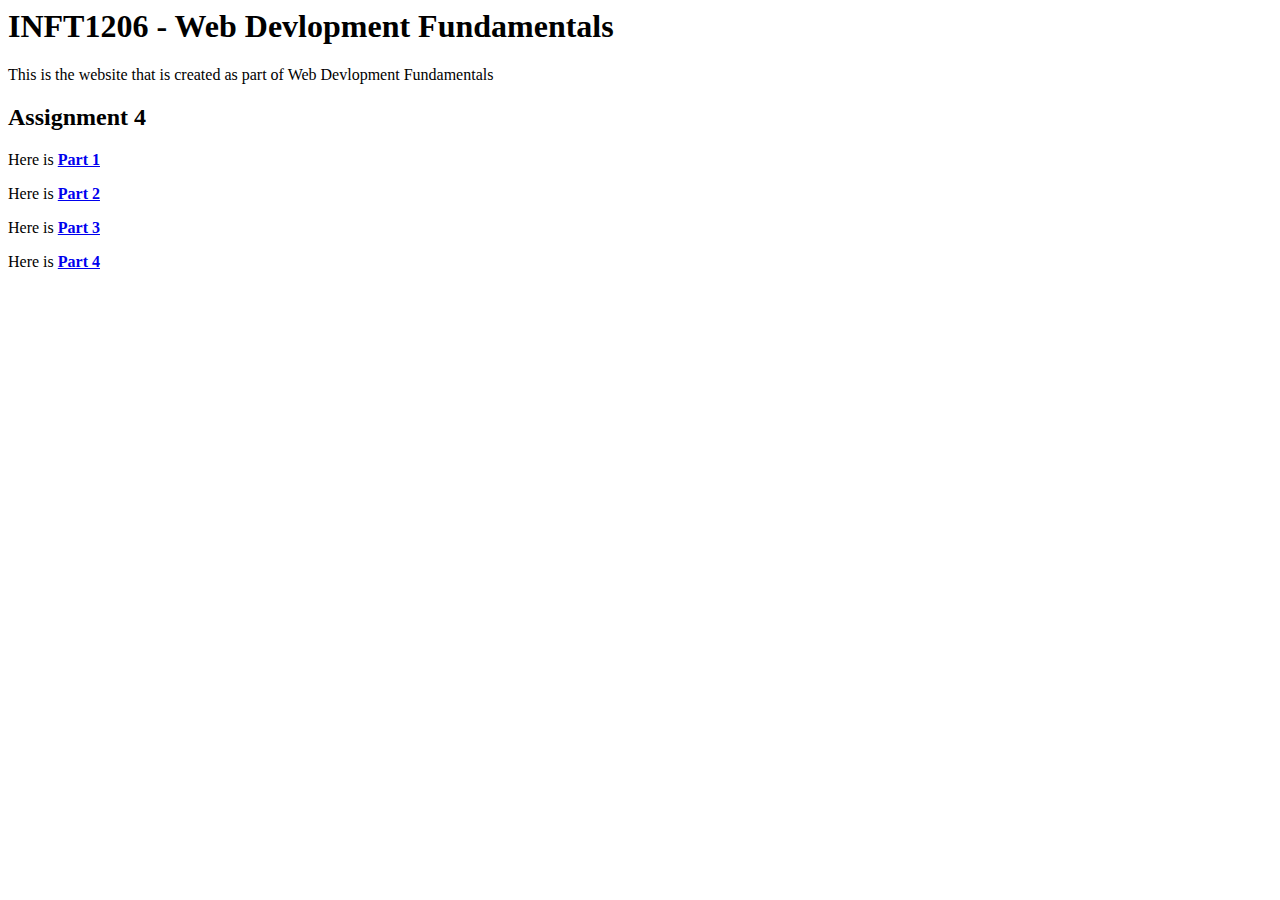
<file: index.html>
<html>
<head>
    <title>INFT1206 - Home Page</title>
</head>
<body>
<h1>INFT1206 - Web Devlopment Fundamentals</h1>

<p>This is the website that is created as part of Web Devlopment Fundamentals </p>

<p><h2>Assignment 4</h2></p>
<p> Here is <a href = "./assignment 4/part A/index.html" ><b>Part 1</b> </a> </p>
<p> Here is <a href = "./assignment 4/part B/index.html" ><b>Part 2</b> </a> </p>
<p> Here is <a href = "./assignment 4/part C/index.html" ><b>Part 3</b> </a> </p>
<p> Here is <a href = "./assignment 4/part D/index-finished.html" ><b>Part 4</b> </a> </p>

</body>
</html>
</file>
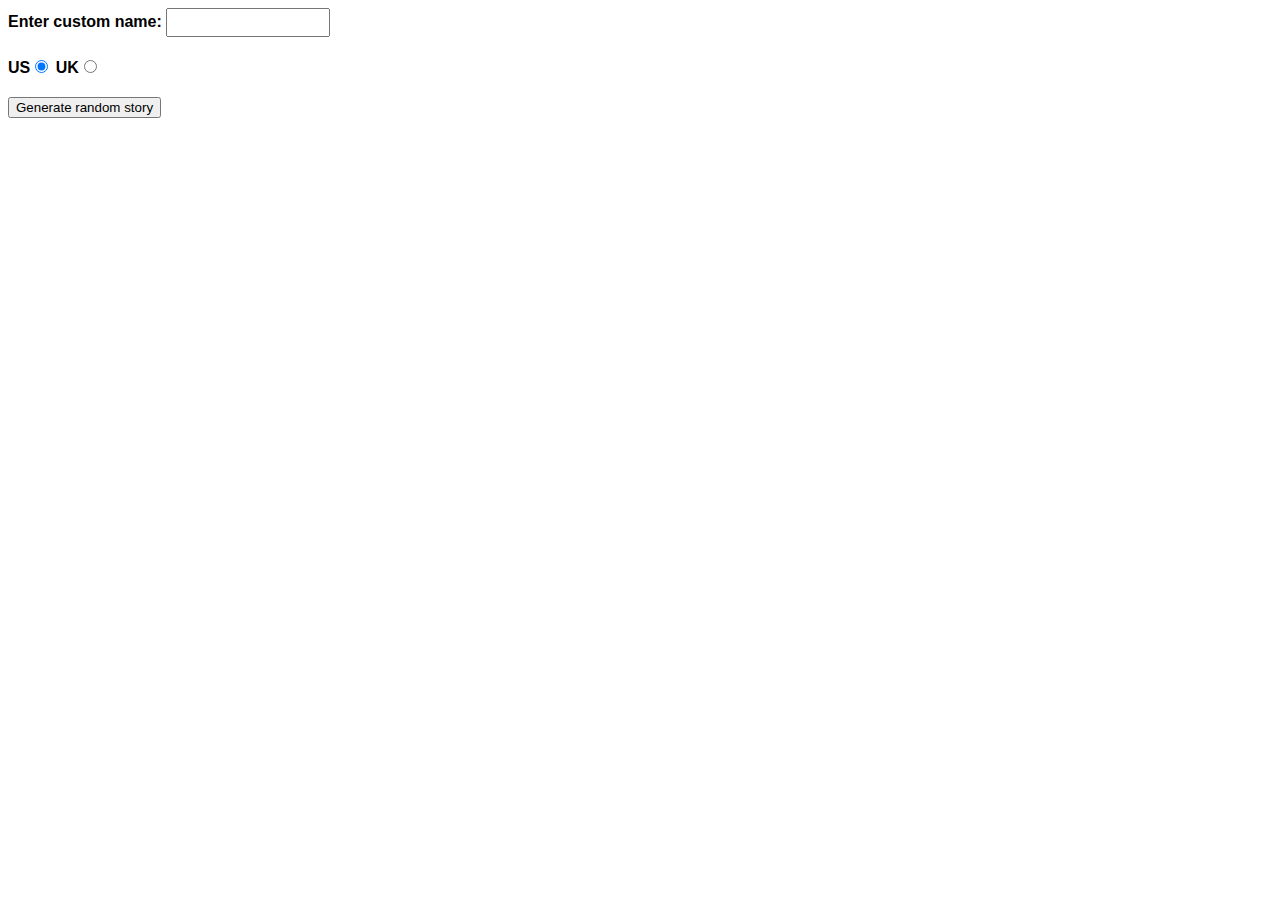
<file: assignment 4/part A/index.html>
<!--
Name: Shivam Patel
File: index.html
Date: 3 april 2025
Assignment 4 : part A
-->

<!DOCTYPE html>
<html lang="en-US">
  <head>
    <meta charset="utf-8" />
    <meta name="viewport" content="width=device-width" />

    <title>Silly story generator</title>

    <style>
      body {
        font-family: helvetica, sans-serif;
        width: 350px;
      }

      label {
        font-weight: bold;
      }

      div {
        padding-bottom: 20px;
      }

      input[type="text"] {
        padding: 5px;
        width: 150px;
      }

      p {
        background: #ffc125;
        color: #5e2612;
        padding: 10px;
        visibility: hidden;
      }
    </style>
  </head>

  <body>
    <div>
      <label for="customname">Enter custom name:</label>
      <input id="customname" type="text" placeholder="" />
    </div>
    <div>
      <label for="us">US</label
      ><input id="us" type="radio" name="ukus" value="us" checked />
      <label for="uk">UK</label
      ><input id="uk" type="radio" name="ukus" value="uk" />
    </div>
    <div>
      <button class="randomize">Generate random story</button>
    </div>
    <!-- Thanks a lot to Willy Aguirre for his help with the code for this assessment -->
    <p class="story"></p>
    <script src="main.js"></script>
  </body>
</html>
</file>
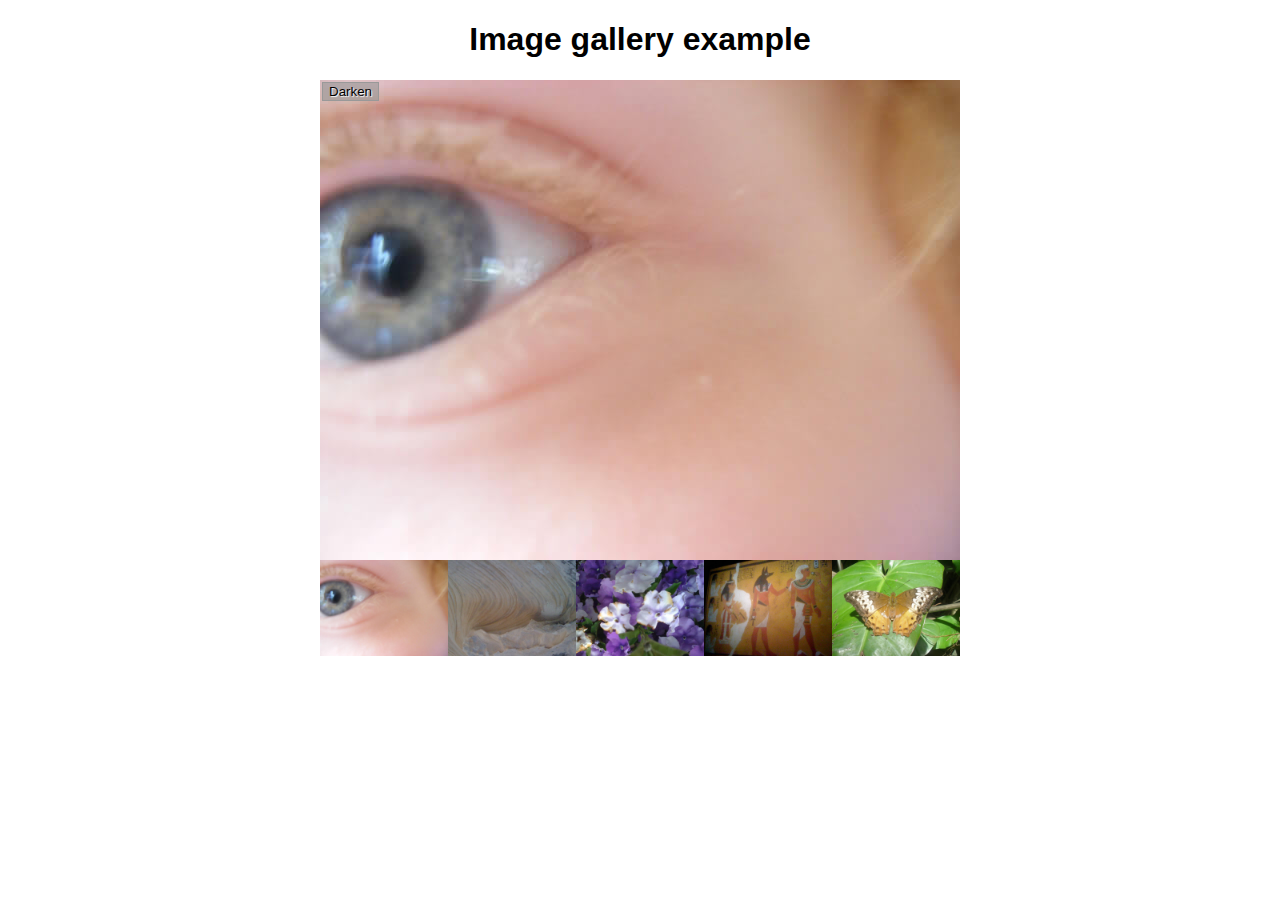
<file: assignment 4/part B/index.html>
<!DOCTYPE html>
<html lang="en-US">
  <head>
    <meta charset="utf-8">
    <meta name="viewport" content="width=device-width">
    <title>Image gallery</title>

    <link rel="stylesheet" href="style.css">
    
  </head>

  <body>
    <h1>Image gallery example</h1>

    <div class="full-img">
      <img class="displayed-img" src="images/pic1.jpg" alt="Closeup of a human eye">
      <div class="overlay"></div>
      <button class="dark">Darken</button>
    </div>

    <div class="thumb-bar">


    </div>
    <script src="main.js"></script>
  </body>
</html>
</file>
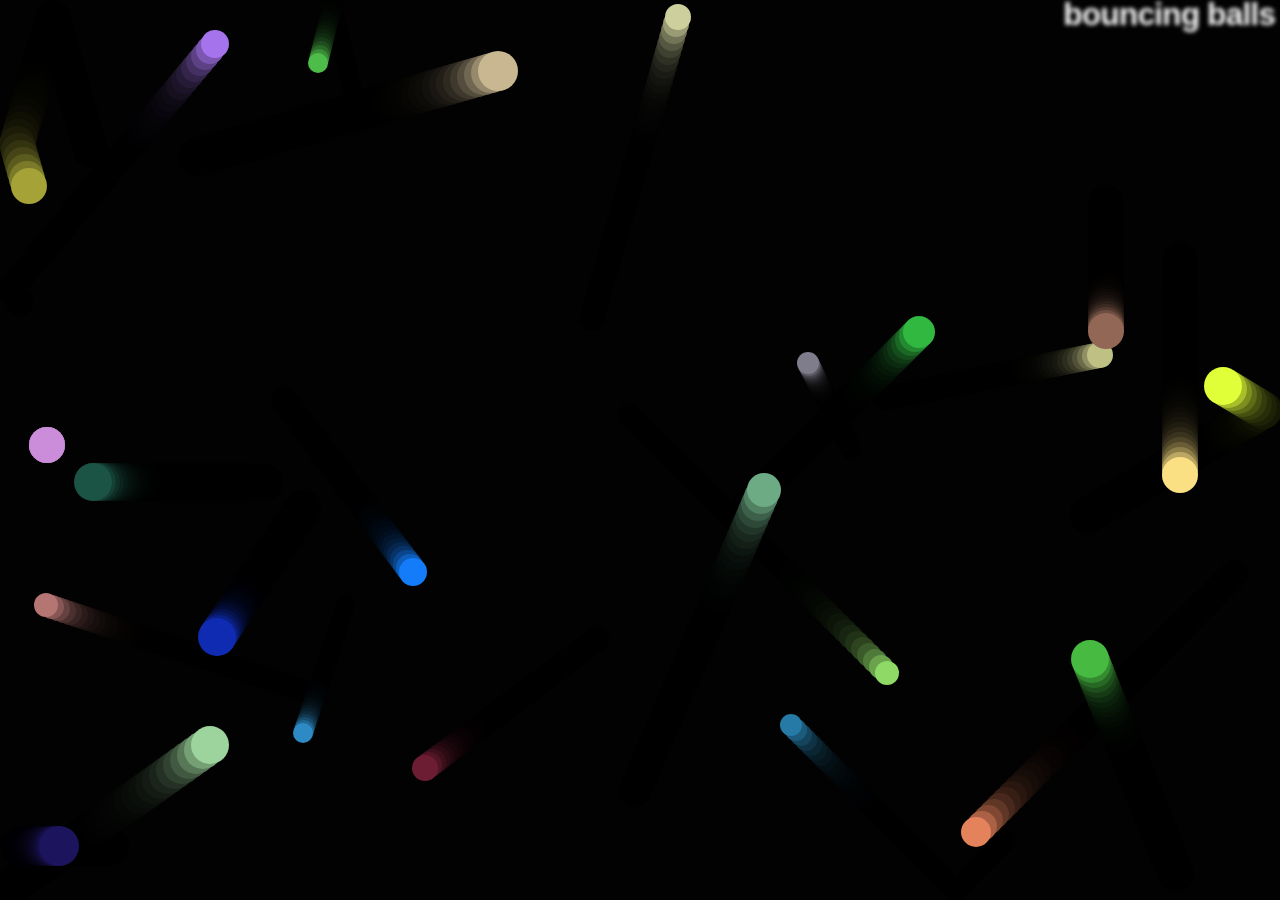
<file: assignment 4/part C/index.html>
<!DOCTYPE html>
<html lang="en-US">
  <head>
    <meta charset="utf-8">
    <meta name="viewport" content="width=device-width">
    <title>Bouncing balls</title>
    <link rel="stylesheet" href="./style.css">
  </head>

  <body>
    <h1>bouncing balls</h1>
    <canvas></canvas>

    <script src="./main (1).js"></script>
  </body>
</html>
</file>
<file: assignment 4/part B/style.css>
h1 {
  font-family: helvetica, arial, sans-serif;
  text-align: center;
}

body {
  width: 640px;
  margin: 0 auto;
}

.full-img {
  position: relative;
  display: block;
  width: 640px;
  height: 480px;
}

.overlay {
  position: absolute;
  top: 0;
  left: 0;
  width: 640px;
  height: 480px;
  background-color: rgba(0,0,0,0);
}

button {
  border: 0;
  background: rgba(150,150,150,0.6);
  text-shadow: 1px 1px 1px white;
  border: 1px solid #999;
  position: absolute;
  cursor: pointer;
  top: 2px;
  left: 2px;
}

.thumb-bar img {
  display: block;
  width: 20%;
  float: left;
  cursor: pointer;
}
</file>
<file: assignment 4/part C/style.css>
html, body {
  margin: 0;
}

html {
  font-family: 'Helvetica Neue', Helvetica, Arial, sans-serif;
  height: 100%;
}

body {
  overflow: hidden;
  height: inherit;
}

h1 {
  font-size: 2rem;
  letter-spacing: -1px;
  position: absolute;
  margin: 0;
  top: -4px;
  right: 5px;

  color: transparent;
  text-shadow: 0 0 4px white;
}
</file>
